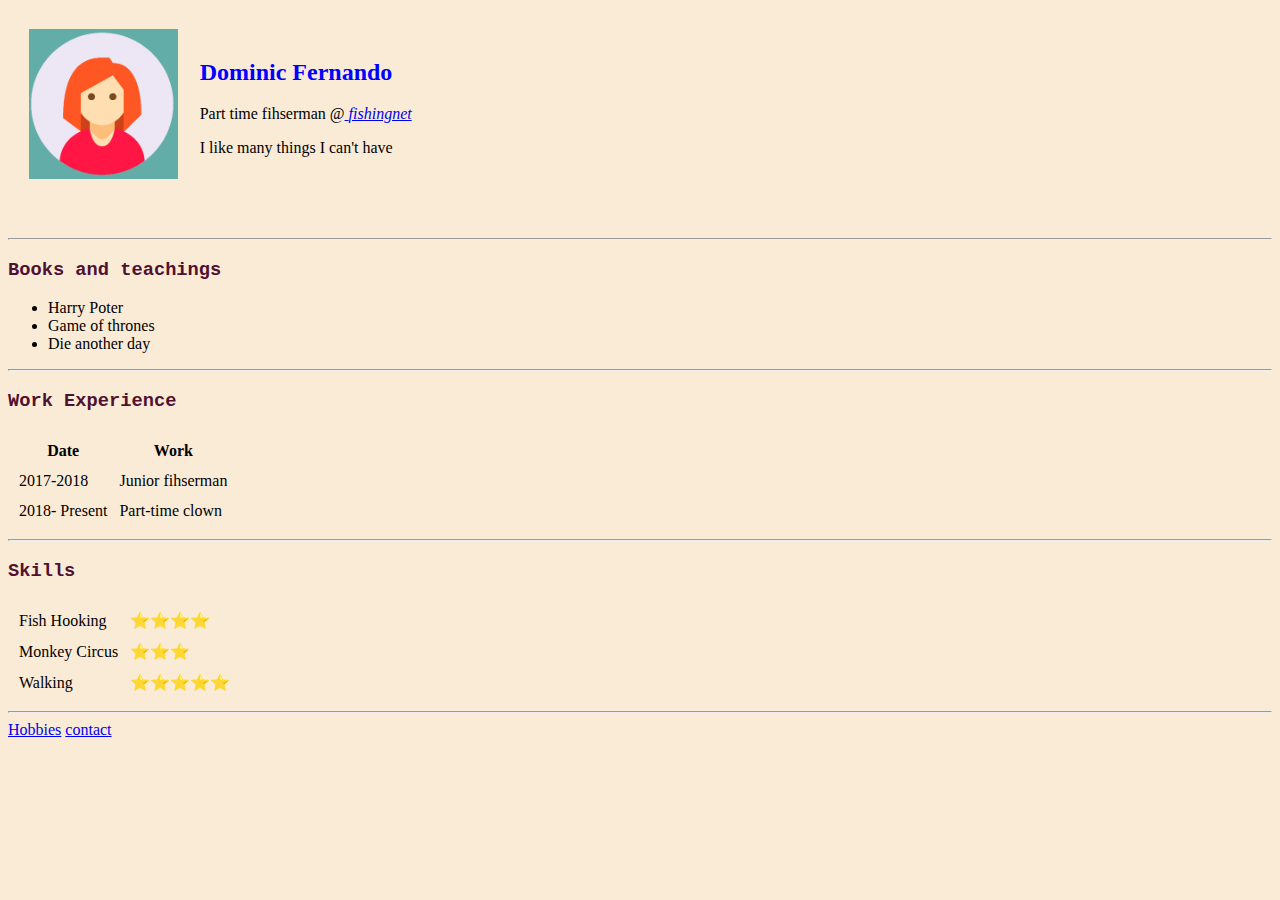
<file: index.html>
<!DOCTYPE html>
<html>
<head>
    <meta charset="utf-8">
    <meta name="description" content="This is my first web site">
    <meta name="author" content="Dominic">
    <title>My site </title>
<link rel="stylesheet" href="css/style.css">
</head>
<body >
 
    <table cellspacing="20">
        <tr>
            <td>
                <img src="Images/Profile.PNG"
                 alt="Profile Image"idth="75" height="150">       
            </td>
            <td><h2><b>Dominic Fernando</b></h2>
            <p>
                Part time fihserman @<a href="https://fishincompany.com/">
                    <i>fishingnet</i></a>

            </p>
            <p>I like many things I can't have</p>
        </td>
        </td>
        </tr>

    </table>
 
    <br>
    <P></P>
    <hr>
    <h3>
        Books and teachings
    </h3>
    <ul>
        <li>Harry Poter</li>
        <li>Game of thrones</li>
        <li>Die another day</li>
    </ul>
    <hr>
    <h3><b>Work Experience</b></h3>
    <table Cellspacing="10">
        <Thead>
            <tr>
                <th>Date</th>
                <th>Work</th>
            </tr>
                       
        </Thead>
      <tbody>
          <td>2017-2018</td>
          <td>Junior fihserman</td>
      </tbody>
      <tbody>
          <td>2018- Present</td>
          <td>Part-time clown</td>
      </tbody>
    </table><hr>
    <h3>Skills</h3>
    <Table cellspacing="10">
<tbody>
    <tr>
        <td>Fish Hooking</td>
        <td>&#11088;&#11088;&#11088;&#11088;</td>
    </tr>
    <tr>
        <td>Monkey Circus</td>
        <td>&#11088;&#11088;&#11088;</td>
    </tr>
    <td>Walking</td>
    <td>&#11088;&#11088;&#11088;&#11088;&#11088;</td>
</tbody>
 </Table>
 <hr>

    <a href="hobbies.html">Hobbies</a>
    <a href="contact.html">contact</a>
    
</body>
</html>
</file>
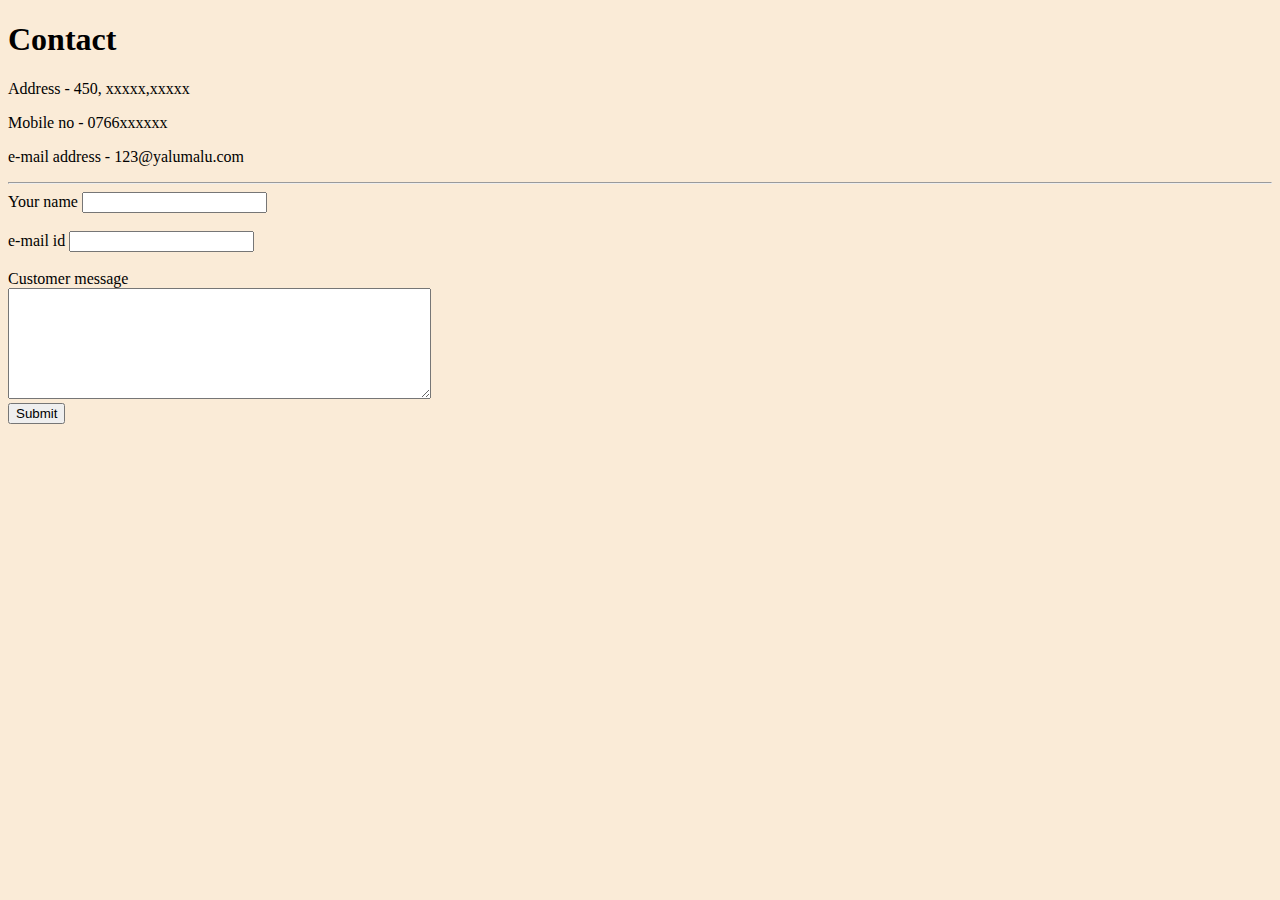
<file: contact.html>
<!DOCTYPE html>
<html lang="en">
<head>
    <meta charset="UTF-8">
</head>
<Title>Contact details</Title>
<link rel="stylesheet" href="css/style.css">
<body>
 <h1>Contact</h1> 
 
 <p>Address - 450, xxxxx,xxxxx</p>
 <p>Mobile no - 0766xxxxxx</p>
 <p>e-mail address - 123@yalumalu.com</p>
 <hr>
<form cellspaing ="20">
    <label>Your name</label>
    <input type="text"><br><br>
    <label>   e-mail id</label>
    <input type="text"><br><br>
    <label>Customer message</label><br>
    <textarea cols="50" rows="7"> </textarea><br>
    <input type="submit">
</form>
</body>
</html>
</file>
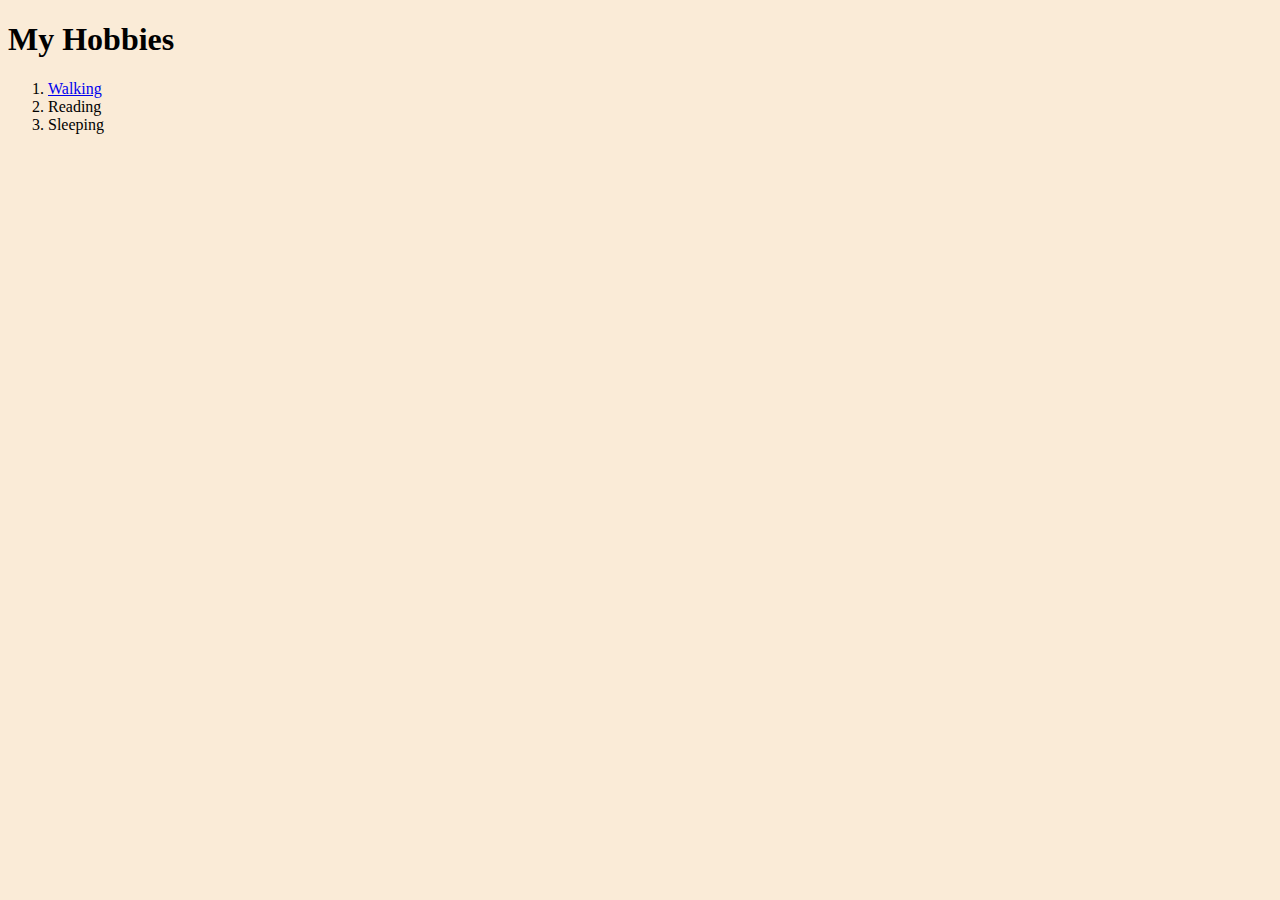
<file: hobbies.html>
<!DOCTYPE html>
<html lang="en">
<head>
    <meta charset="UTF-8">
    <title>My hobbies</title>
    <link rel="stylesheet" href="css/style.css">
</head>
<body>
   <h1>My Hobbies</h1> 
   <P>
       <Ol>
          <Li><a href="https://www.youtube.com/watch?v=fPMjnlTEZwU">Walking</a></Li>
           <Li>Reading</Li>
           <Li>Sleeping</Li>
       </Ol>
       </Ol>
   </P>
</body>
</html>
</file>
<file: css/style.css>
body { background-color: antiquewhite;}
        h2 { color: blue;}
        h3 { color: rgb(80, 17, 48); font-family: 'Courier New', Courier, monospace;
</file>
